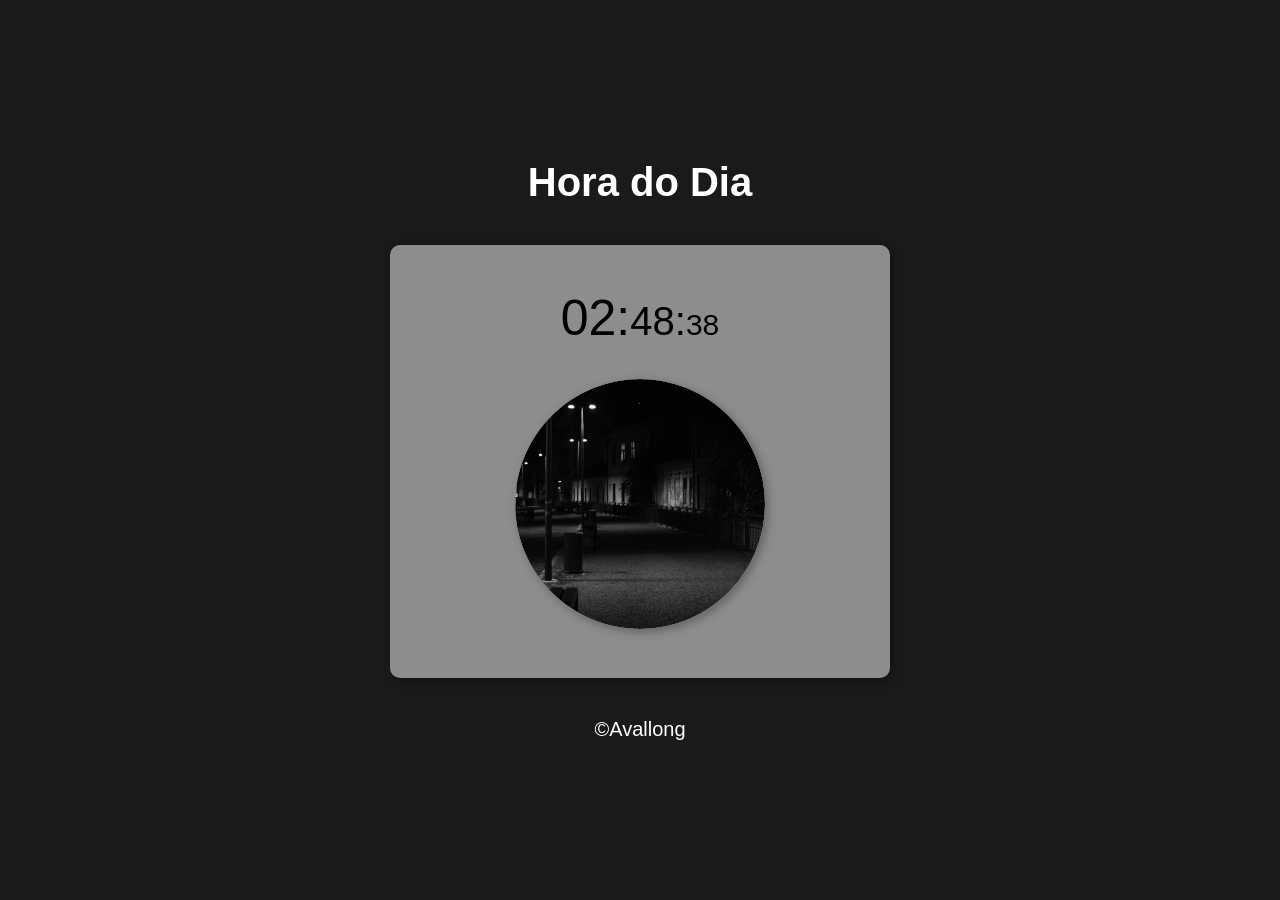
<file: index.html>
<!DOCTYPE html>
<html lang="en">
<head>
    <meta charset="UTF-8">
    <meta name="viewport" content="width=device-width, initial-scale=1.0">
    <title>Hora do Dia</title>
    <link rel="stylesheet" href="estilo.css">
</head>
<body onload="carregar()">
    <main>
    <header>
        <h1 id="titulo">Hora do Dia</h1>
    </header>
    <section>
        <div id="msg">
            Aqui vai aparecer a mensagem...
        </div>
        <div id="foto">
            <img id="imagem" src="./assets/amanhecer.png" alt="Foto do Dia">
        </div>
    </section>
    <footer>
        <p id="rodape"> &copy;Avallong</p>
    </footer>
    </main>
    <script src="script.js">

    </script>
</body>
</html>
</file>
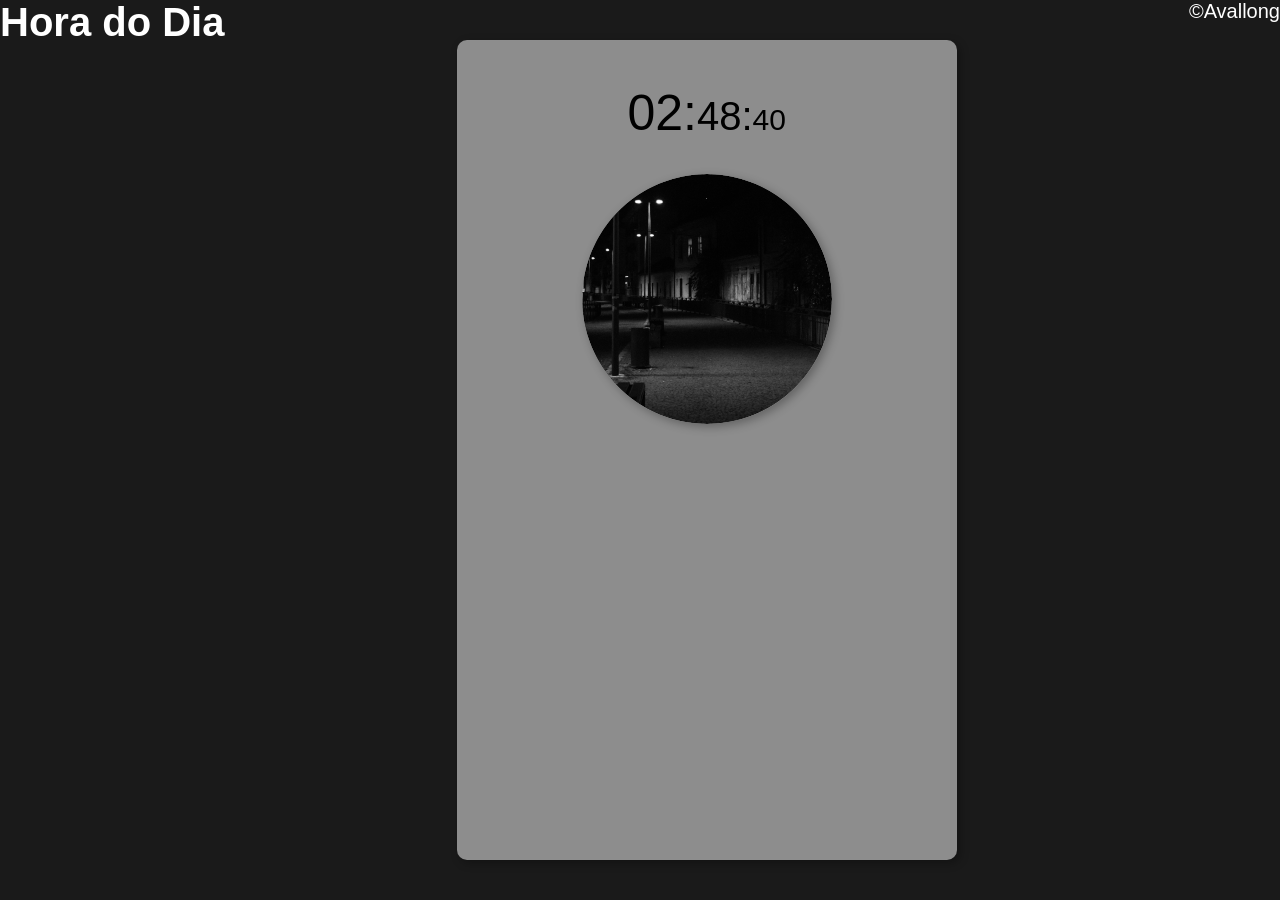
<file: modelo.html>
<!DOCTYPE html>
<html lang="en">
<head>
    <meta charset="UTF-8">
    <meta name="viewport" content="width=device-width, initial-scale=1.0">
    <title>Hora do Dia</title>
    <link rel="stylesheet" href="estilo.css">
</head>
<body onload="carregar()">
    <header>
        <h1 id="titulo">Hora do Dia</h1>
    </header>
    <section>
        <div id="msg">
            Aqui vai aparecer a mensagem...
        </div>
        <div id="foto">
            <img id="imagem" src="./assets/amanhecer.png" alt="Foto do Dia">
        </div>
    </section>
    <footer>
        <p id="rodape"> &copy;Avallong</p>
    </footer>
    <script src="script.js">

    </script>
</body>
</html>
</file>
<file: estilo.css>
*{
    margin: 0;
    padding: 0;
    box-sizing: border-box;
}
body{
    display: flex;
    background-color: rgb(70,142,236);
    font:normal 15pt Arial;
    min-height: 100vh;
}
main{
    display: flex;
    flex-direction: column;
    margin:auto;
    justify-content: center;
    align-items: center;
    width: 500px;
}
header{
    color: white;
    text-align: center;
}
section{
    background: rgba(255,255,255,0.5);
    padding:35px;
    width: 100%;
    max-width: 500px;
    border-radius: 10px;
    margin:40px auto;
    box-shadow: 3px 3px 10px rgba(0,0,0,0.3);
    display: flex;
    flex-direction: column;
    gap: 30px;
}
div{
    text-align: center;
    font-size: 3em;
    font-weight: thin;
}
#imagem{
        box-shadow: 3px 3px 10px rgba(0,0,0,0.3);
        border-radius: 50%;
        max-width: 100%;
}

footer{
    color: white;
    text-align: center;
}
.hora{
    font-size: 50px;
}
.minuto{
    font-size:40px;
}
.segundo{
    font-size:30px;
}
</file>
